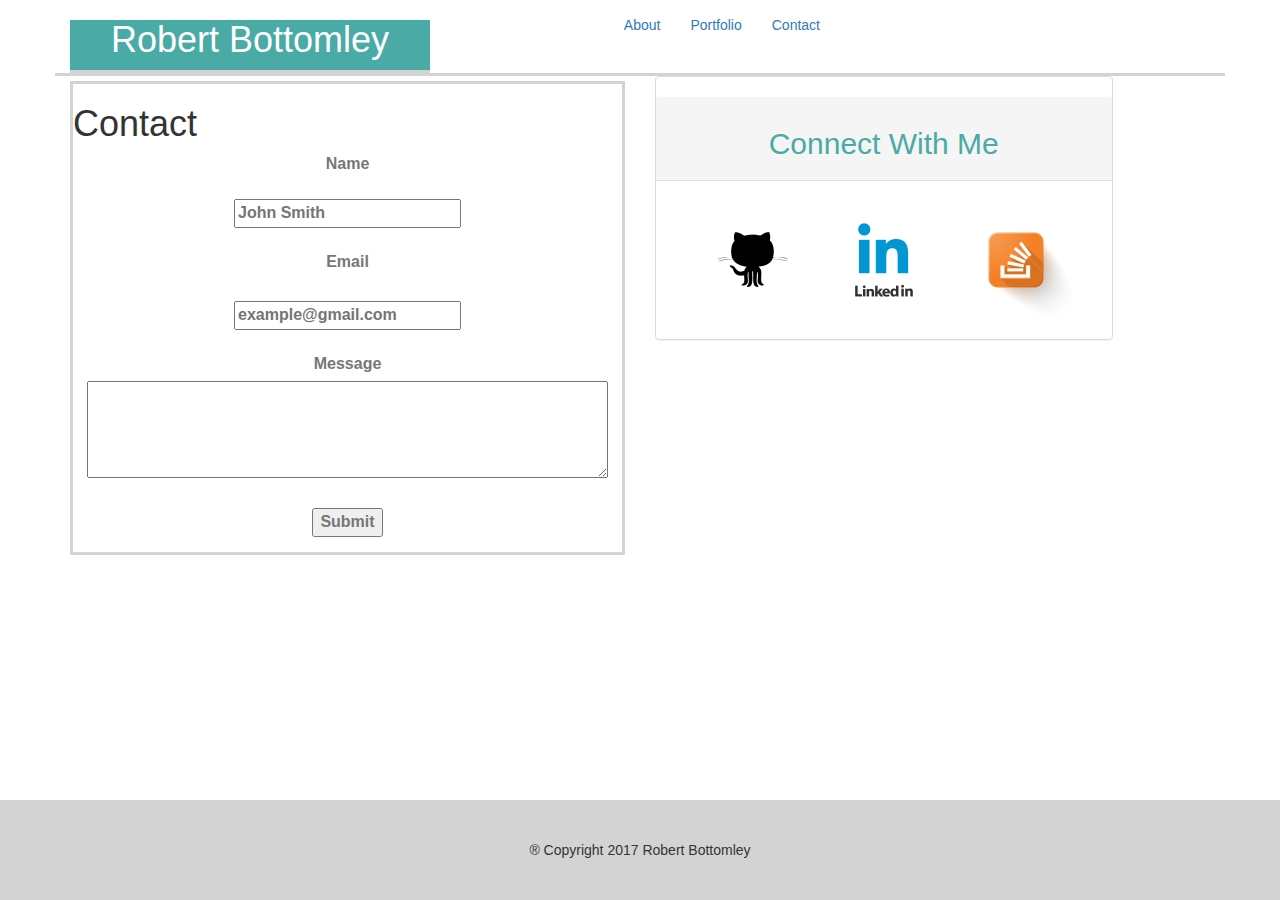
<file: Contact.html>
<!DOCTYPE html>
<html>
<head>
	<meta charset="UTF-8">
		<title>Robert Bottomley Coding Portfolio</title>
	
	<link rel="stylesheet" type="text/css" href="./assets/css/style.css">
	<link rel="stylesheet" href="https://maxcdn.bootstrapcdn.com/bootstrap/3.3.7/css/bootstrap.min.css" integrity="sha384-BVYiiSIFeK1dGmJRAkycuHAHRg32OmUcww7on3RYdg4Va+PmSTsz/K68vbdEjh4u" crossorigin="anonymous">
</head>
<body>
<!-- Header Portion Consisting of Name and Navigation to HTML Links for Portfolio and Contact Sheet -->
		<div class="container headContainer">
			<div class="row">
				<div class="col-sm-4">
					<div class="MyName">
						<h1 id="name">Robert Bottomley</h1>
					</div>	
				</div>	
				<div class="col-sm-4">	
					<ul class="nav navbar-nav navbar-right">
						<li><a href="./index.html">About</a></li>
						<li><a href="./portfolio.html">Portfolio</a></li>
						<li><a href="./contact.html">Contact</a></li>
					</ul>
				</div>
				<div class="col-sm-4">
				</div>			
			</div>
		</div>
<div class="container mainContainer">
	<div class="row">
		<div class= "main col-sm-6 MainSection">
			<div class="ContactMe">
			  	<h1 class="ContactHeader">Contact</h1>

			  	<form action="/action_page.php">
			    <label for="fname"><p id="contactname"> Name</label>
			    <br></br>
			    <input type="text" id="fname" name="fullname" placeholder="John Smith">
			    <form action="/action_page.php">
			    <br></br>
			    <label for="email">Email</label>
			    <br></br>
			    <input type="text" id="email" name="youremail" placeholder="example@gmail.com">
			    <br></br>
				<label>Message</label>
				
				<textarea id="message" cols="50" rows="4" name="comment"></textarea>
				<br></br>
		    	<input type="submit" value="Submit">
		  		</form>
			</div>
		</div> 
		<div class="sidebar col-sm-6">
			<div class="row">
				<div class="col-sm-10 colB">
					<div class="row">				     
						<div class="col-sm-12 navColumn">
									     <div class="panel panel-default">
								  				<div class="panel-heading MyLinksHeader">
								  					<h1 id="linkheader">Connect With Me</h1>
								  				</div>
												<div class="panel-body MyLinks">
													<a id="github" href="https://github.com/rbottomley2"><img class= "iconstyle2" src="assets/images/github.png"></a>
											  		<a id="linkedin" href="https://www.linkedin.com/in/robert-bottomley-91a7b99/"><img class= "iconstyle1" src="assets/images/linkedin.png"></a> 
											  		<a id="stackoverflow" href="https://stackoverflow.com/users/8313647/robert-bottomley"><img class= "iconstyle2" src="assets/images/stackoverflow.png"></a>
												</div>
										</div>
						</div>
					</div>
				</div>
				<div class="col-sm-2 colA">
				</div>
			</div>
		</div>
	</div>
</div>
		

</body>
<footer class="navbar-default navbar-fixed-bottom">
  <div class="container-fluid mainFooter">
    <span id=><br></br>® Copyright 2017 Robert Bottomley</span>
  </div>
</footer>
</html>
</file>
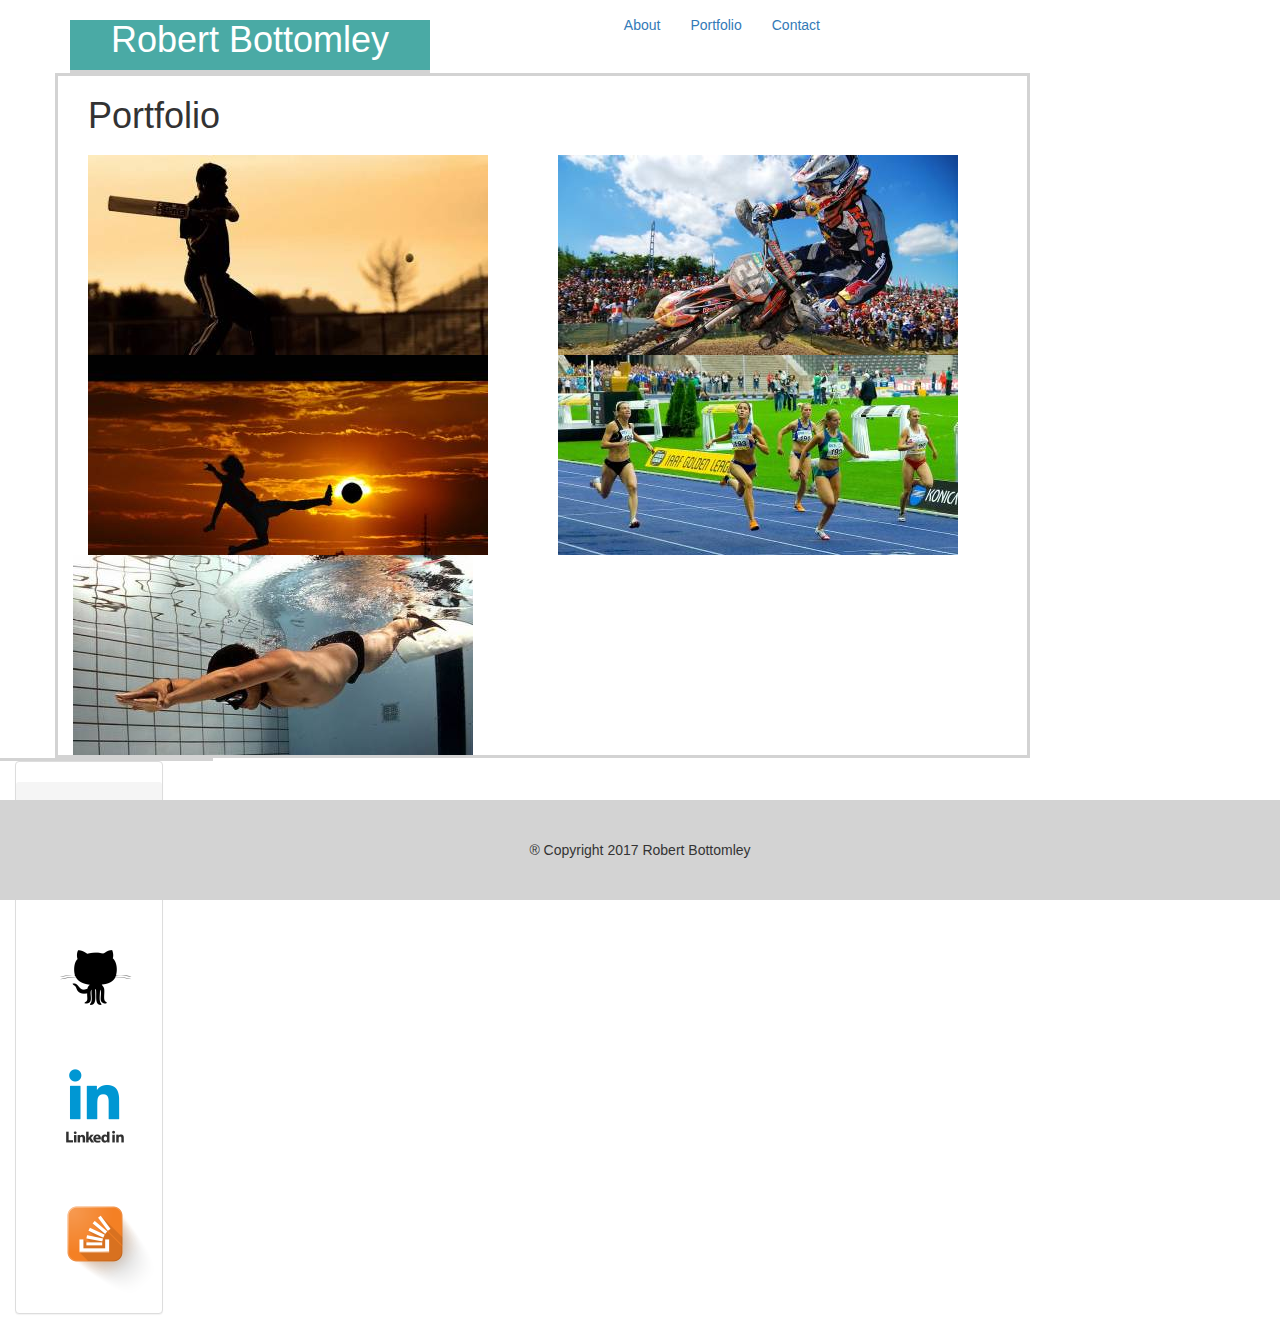
<file: Portfolio.html>
<!DOCTYPE html>
<html>
<head>
	<meta charset="UTF-8">
		<title>Robert Bottomley Coding Portfolio</title>
	
	<link rel="stylesheet" type="text/css" href="./assets/css/style.css">
	<link rel="stylesheet" href="https://maxcdn.bootstrapcdn.com/bootstrap/3.3.7/css/bootstrap.min.css" integrity="sha384-BVYiiSIFeK1dGmJRAkycuHAHRg32OmUcww7on3RYdg4Va+PmSTsz/K68vbdEjh4u" crossorigin="anonymous">
</head>
<body>
<!-- Header Portion Consisting of Name and Navigation to HTML Links for Portfolio and Contact Sheet -->
		<div class="container headContainer">
			<div class="row">
				<div class="col-sm-4">
					<div class="MyName">
						<h1 id="name">Robert Bottomley</h1>
					</div>	
				</div>	
				<div class="col-sm-4">	
					<ul class="nav navbar-nav navbar-right">
						<li><a href="./index.html">About</a></li>
						<li><a href="./portfolio.html">Portfolio</a></li>
						<li><a href="./contact.html">Contact</a></li>
					</ul>
				</div>
				<div class="col-sm-4">
				</div>			
			</div>
		</div>
<div class="container">
	<div class="row">
		<div class= "main col-sm-10 portfoliopictures">
		    <div class="row"></div>
		    	<div class="col-sm-6">
		    		<h1>Portfolio<h1>
		    	</div>
		    	<div class="col-sm-6">
		    		
		    	</div>
		    <div class="row"></div>
		    	<div class="col-sm-6">
		    		<img class="scale-with-grid"  src="assets/images/picA.jpg">
		    	</div>
		    	<div class="col-sm-6">
		    		<img class="scale-with-grid"  src="assets/images/picB.jpg">
		    	</div>
		    <div class="row"></div>
		    	<div class="col-sm-6">
		    		<img class="scale-with-grid" src="assets/images/picC.jpg">
		    	</div>
		    	<div class="col-sm-6">
		    		<img class="scale-with-grid" src="assets/images/picD.jpg">
		    	</div>
		    <div class="row">
				<div class="col-sm-6">
		    		<img class="scale-with-grid" src="assets/images/picE.jpg">
		    	</div>
		    	<div class="col-sm-6">
		    		
		    	</div>		    	
		    </div>    
		</div> 
	</div>
</div>	
		<div class="sidebar col-sm-2">
			<div class="row">
				<div class="col-sm-10 colB">
					<div class="row">				     
						<div class="col-sm-12 navColumn">
									     <div class="panel panel-default">
								  				<div class="panel-heading MyLinksHeader">
								  					<h1 id="linkheader">Connect With Me</h1>
								  				</div>
												<div class="panel-body MyLinks">
													<a id="github" href="https://github.com/rbottomley2"><img class= "iconstyle2" src="assets/images/github.png"></a>
											  		<a id="linkedin" href="https://www.linkedin.com/in/robert-bottomley-91a7b99/"><img class= "iconstyle1" src="assets/images/linkedin.png"></a> 
											  		<a id="stackoverflow" href="https://stackoverflow.com/users/8313647/robert-bottomley"><img class= "iconstyle2" src="assets/images/stackoverflow.png"></a>
												</div>
										</div>
						</div>
					</div>
				</div>
				<div class="col-sm-2 colA">
				</div>
			</div>
		</div>
	</div>
</div>
		

</body>
<footer class="navbar-default navbar-fixed-bottom">
  <div class="container-fluid mainFooter">
    <span id=><br></br>® Copyright 2017 Robert Bottomley</span>
  </div>
</footer>
</html>
</file>
<file: assets/css/style.css>
head {
	font-size: 30px;
}

body {
	background-color: gray;
	width: auto;
}
h1 {
	font-family: 'Georgia', Times, Times New Roman, serif;
	font-size: 30px;
	color: white;
}
p {
	font-family: 'Arial', 'Helvetica Neue', Helvetica, sans-serif;
	color: #777777;
	font-size: 16px;
}
.colA {
	border-top: solid 3px lightgray;
}
.colB {
	border-top: solid 3px lightgray;
}
.navCol {
	border-top: solid 3px lightgray;
	padding: 10px;
}
#name {
	color: white;
}
#contactname {
	text-align: center;
}
#message {
	text-align: center;
}
img, img.scale-with-grid {
	outline: 0;
	max-width: 100%
	height: auto;
}
.ContactMe {
	border: solid 3px lightgray;
	margin-top: 5px;
}
.MyName {
	background: #4aaaa5;
	text-align: center;
	border-bottom: solid 3px lightgray;
}
.MyLinks {
	border-top: solid 3px lightgray;
	text-align: center;
	border-top: 20px;
}
.MyLinksHeader {
	text-align: center;
	margin-top: 20px;
	
}
#linkheader {
	color: #4aaaa5;
	font-size: 30px;
}
.portfoliopictures {
	border: solid 3px lightgray;
}
.MainHeader {
	border-bottom: solid 3px lightgray;
	font-size: 30px;
	color: #4aaaa5;
}
.MainSection {
	border-top: solid 3px lightgray;
	display: inline-block;
	overflow: auto;
}
.MyPic {
	float: left;
}
.mainFooter {
	text-align: center;
	height: 100px;
	background-color: lightgray;
}
</file>
